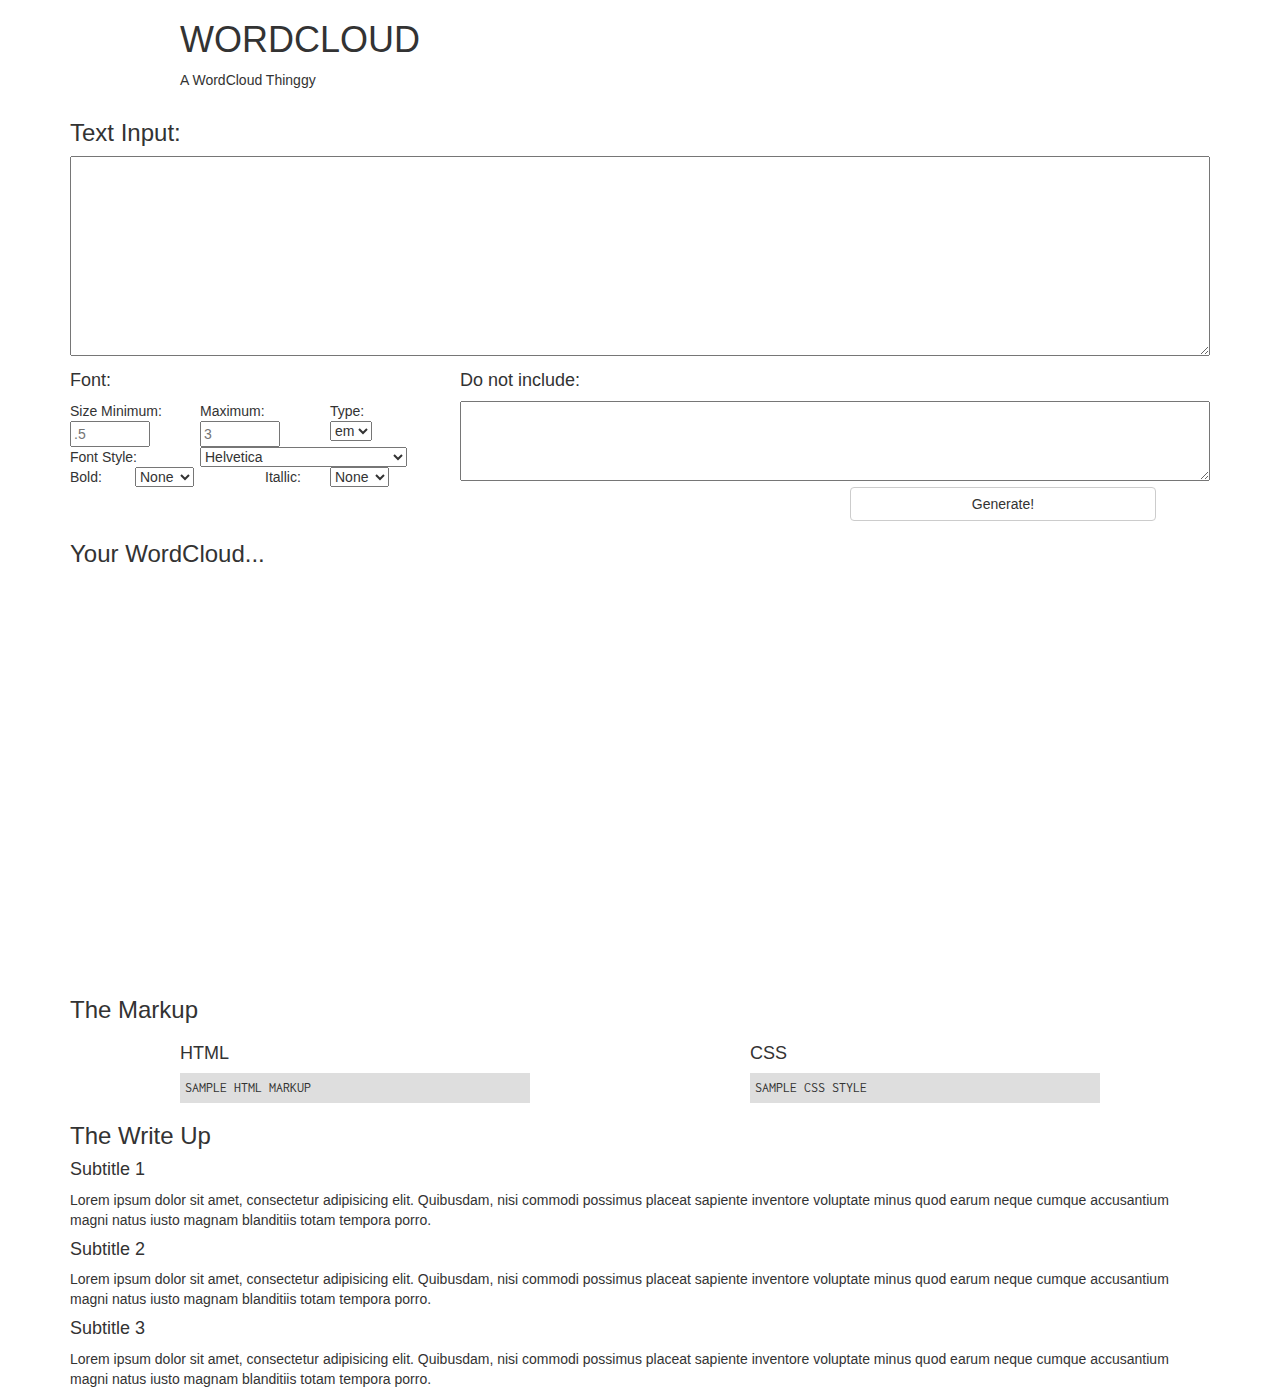
<file: index.html>
<!DOCTYPE html>
<html lang="en-us">

<head>
	<meta charset="utf-8">
	<title>WordCloud</title>
	<meta name="viewport" content="width=device-width, initial-scale=1">
	<link rel="stylesheet" href="https://maxcdn.bootstrapcdn.com/bootstrap/3.3.7/css/bootstrap.min.css">
	<link rel="stylesheet" href="style.css?v=4" type="text/css" />

	<link href="https://fonts.googleapis.com/css?family=Black+Ops+One|Bungee+Shade|Rubik+One|Inconsolata" rel="stylesheet">


</head>

<body>
	<div id="workArea"></div>
	<div class="row" id="banner">
		<div class="container" id="banner-content">
			<div class="col col-xs-10 col-xs-offset-1">
				<h1>WORDCLOUD</h1>
				<p>A WordCloud Thinggy</p>
			</div>
		</div>
	</div>

	<div class="container" id="content">
		<div class="row" id="input-div">
			<div class="col col-sm-12">
				<h3>Text Input:</h3>
				<textarea id="input"></textarea>
			</div>
			<div class="col col-sm-4">
				<h4>Font:</h4>
				<div class="row">
					<div class="col col-xs-4">
						Size Minimum:
					</div>
					<div class="col col-xs-4">
						Maximum:
					</div>
					<div class="col col-xs-4">
						Type:
					</div>
				</div>
				<div class="row">
					<div class="col col-xs-4">
						<input type="text" id="fMin" name="fMin" placeholder=".5" />
					</div>
					<div class="col col-xs-4">
						<input type="text" id="fMax" name="fMax" placeholder="3" />
					</div>
					<div class="col col-xs-4">
						<select id="fType" name="fType">
							<option value="em">em</option>
							<option value="px">px</option>
							<option value="pt">pt</option>
						</select>
					</div>
				</div>
				<div class="row">
					<div class="col col-sm-4">
						Font Style:
					</div>
					<div class="col col-sm-8">
						<select id="fStyle" name="fStyle">
							<option value="Helvetica"><span style="font-family: Helvetica;">Helvetica</span></option>
							<option value="Black Ops One, cursive"><span style="font-family: 'Black Ops One', cursive;">Black Ops One</span></option>
							<option value="Rubik One, sans-serif;"><span style="font-family: 'Rubik One', sans-serif;">Rubik One</span></option>
							<option value="Bungee Shade, cursive;"><span style="font-family: 'Bungee Shade', cursive;">Bungee Shade</span></option>
						</select>
					</div>
				</div>
				<div class="row">
					<div class="col col-sm-6">
						<div class="row">
							<div class="col col-sm-4">
								Bold:
							</div>
							<div class="col col-sm-8">
								<select id="fWeight" name="fWeight">
									<option value="0">None</option>
									<option value="25">Some</option>
									<option value="50">Half</option>
									<option value="75">Most</option>
									<option value="100">All</option>
								</select>
							</div>
						</div>
					</div>
					<div class="col col-sm-6">
						<div class="row">
							<div class="col col-sm-4">
								Itallic:
							</div>
							<div class="col col-sm-8">
								<select id="fItal" name="fItal">
									<option value="0">None</option>
									<option value="25">Some</option>
									<option value="50">Half</option>
									<option value="75">Most</option>
									<option value="100">All</option>
								</select>
							</div>
						</div>
					</div>
				</div>
			</div>
			<div class="col col-sm-8">
				<h4>Do not include:</h4>
				<textarea id="blacklist"></textarea>
			</div>
			<div class="col col-sm-4 col-sm-offset-8">
				<div id="gen" class="btn btn-default">Generate!</div>
			</div>
		</div>
		<div class="row">
			<div class="col col-xs-12">
				<h3>Your WordCloud...</h3>
				<div id="wordcloud"></div>
				<h3>The Markup</h3>
				<div class="col col-md-4 col-md-offset-1" id="html">
					<h4>HTML</h4>
					<div class="code-quote" id="html-markup">
						SAMPLE HTML MARKUP
					</div>
				</div>
				<div class="col col-md-4 col-md-offset-2" id="css-markup">
					<h4>CSS</h4>
					<div class="code-quote">
						SAMPLE CSS STYLE
					</div>
				</div>
			</div>
		</div>
		<div class="row">
			<div class="col col-xs-12">
				<h3>The Write Up</h3>
				<div class="subsec">
					<h4>Subtitle 1</h4>
					<p>Lorem ipsum dolor sit amet, consectetur adipisicing elit. Quibusdam, nisi commodi possimus placeat sapiente inventore voluptate minus quod earum neque cumque accusantium magni natus iusto magnam blanditiis totam tempora porro.</p>
				</div>
				<div class="subsec">
					<h4>Subtitle 2</h4>
					<p>Lorem ipsum dolor sit amet, consectetur adipisicing elit. Quibusdam, nisi commodi possimus placeat sapiente inventore voluptate minus quod earum neque cumque accusantium magni natus iusto magnam blanditiis totam tempora porro.</p>
				</div>
				<div class="subsec">
					<h4>Subtitle 3</h4>
					<p>Lorem ipsum dolor sit amet, consectetur adipisicing elit. Quibusdam, nisi commodi possimus placeat sapiente inventore voluptate minus quod earum neque cumque accusantium magni natus iusto magnam blanditiis totam tempora porro.</p>
				</div>
			</div>
		</div>
	</div>

	<script src="https://ajax.googleapis.com/ajax/libs/jquery/3.1.1/jquery.min.js"></script>
	<script src="https://maxcdn.bootstrapcdn.com/bootstrap/3.3.7/js/bootstrap.min.js"></script>
	<script type="text/javascript" src="script.js?v=6"></script>
</body>

</html>
</file>
<file: style.css>
#input {
    width: 100%;
    min-height: 200px;
}

#gen {
    display: block;
    margin-right: 15%;
}

#workArea {
    display: block;
    position: absolute;
    top: -999px;
}

#workWord {
    margin: 0;
    padding: 0;
}

.code-quote {
    overflow: scroll;
    white-space: nowrap;
    max-height: 80vh;
    padding: 5px;
    background-color: #dedede;
    font-family: 'Inconsolata', monospace;
    -webkit-user-select: all;
    /* Chrome all / Safari all */
    -moz-user-select: all;
    /* Firefox all */
    -ms-user-select: all;
    /* IE 10+ */
    user-select: all;
    /* Likely future */
}

#fMin, #fMax{
    width: 80%;
}
 #fStyle{
    width: 90%;
}

#numWords{
    display: inline-block;
    width: 50px;
}

#blacklist{
    width: 100%;
    min-height: 80px;
}
/*CSS Ouput*/

#wordcloud {
    position: relative;
    width: 700px;
    height: 400px;
    
    /*background-color: red;*/
}


.cW {
    display: inline-block;
    padding: 0;
    position: absolute;
}

.bold{
    font-weight: bold;
}

.italic{
    font-style: italic;
}
</file>
